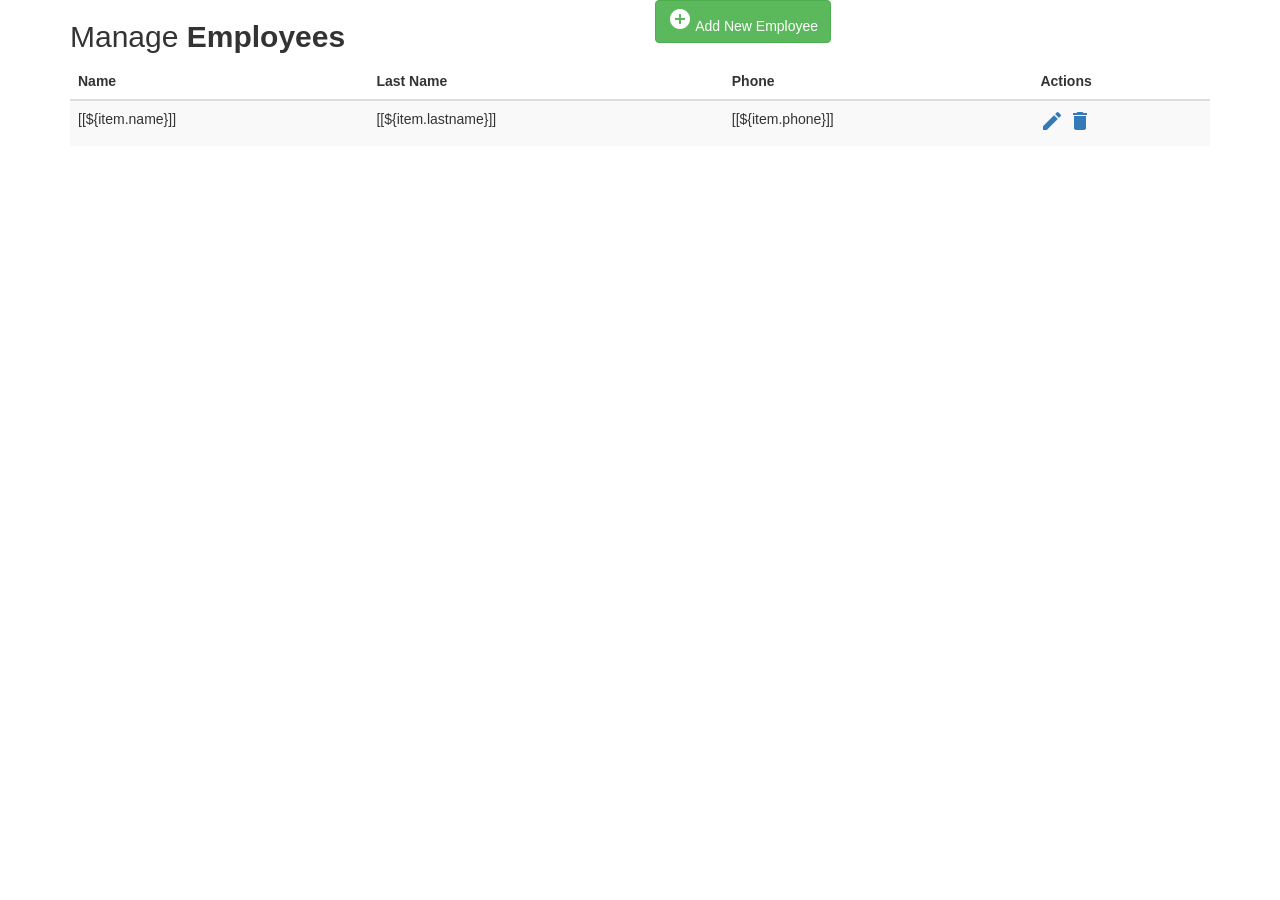
<file: eval-synopsis/web-spring/src/main/resources/templates/index.html>
<!DOCTYPE html>
<html xmlns:th="http://www.thymeleaf.org">
<head>
    <meta charset="UTF-8">
    <title>Mi primera pagina</title>
    <link rel="stylesheet" href="https://fonts.googleapis.com/css?family=Roboto|Varela+Round">
    <link rel="stylesheet" href="https://fonts.googleapis.com/icon?family=Material+Icons">
    <link rel="stylesheet" href="https://maxcdn.bootstrapcdn.com/font-awesome/4.7.0/css/font-awesome.min.css">
    <link rel="stylesheet" href="https://maxcdn.bootstrapcdn.com/bootstrap/3.3.7/css/bootstrap.min.css">
    <link rel="stylesheet" th:href="@{css/main.css}">
</head>
<body>
<div id="training-header" class="container">
    <div class="table-wrapper">
        <div class="table-title">
            <div class="row">
                <div class="col-sm-6">
                    <h2>Manage <b>Employees</b></h2>
                </div>
                <div class="col-sm-6">
                    <a href="#addEmployeeModal" class="btn btn-success" data-toggle="modal"><i class="material-icons">&#xE147;</i>
                        <span>Add New Employee</span></a>
                </div>
            </div>
        </div>
        <table class="table table-striped table-hover">
            <thead>
            <tr>
                <th>Name</th>
                <th>Last Name</th>
                <th>Phone</th>
                <th>Actions</th>
            </tr>
            </thead>
            <tbody>
            <tr th:each="item,itemStat: ${items}">
                <td>[[${item.name}]]</td>
                <td>[[${item.lastname}]]</td>
                <td>[[${item.phone}]]</td>
                <td>
                    <a href="#editEmployeeModal" th:attr="data-id=${item.clientId}, data-name=${item.name}, data-lastname=${item.lastname}, data-phone=${item.phone}" class="edit" data-toggle="modal"><i class="material-icons"
                                                                                     data-toggle="tooltip" title="Edit">&#xE254;</i></a>
                    <a href="#deleteEmployeeModal" th:attr="data-id=${item.clientId}" class="delete" data-toggle="modal"><i class="material-icons"
                                                                                         data-toggle="tooltip"
                                                                                         title="Delete">&#xE872;</i></a>
                </td>
            </tr>
            </tbody>
        </table>
    </div>
</div>
<div th:replace="modals/add-client-modal"></div>
<div th:replace="modals/edit-client-modal"></div>
<div th:replace="modals/delete-client-modal"></div>
<script src="https://ajax.googleapis.com/ajax/libs/jquery/1.12.4/jquery.min.js"></script>
<script src="https://maxcdn.bootstrapcdn.com/bootstrap/3.3.7/js/bootstrap.min.js"></script>
<script th:src="@{js/main.js}" ></script>
</body>
</html>
</file>
